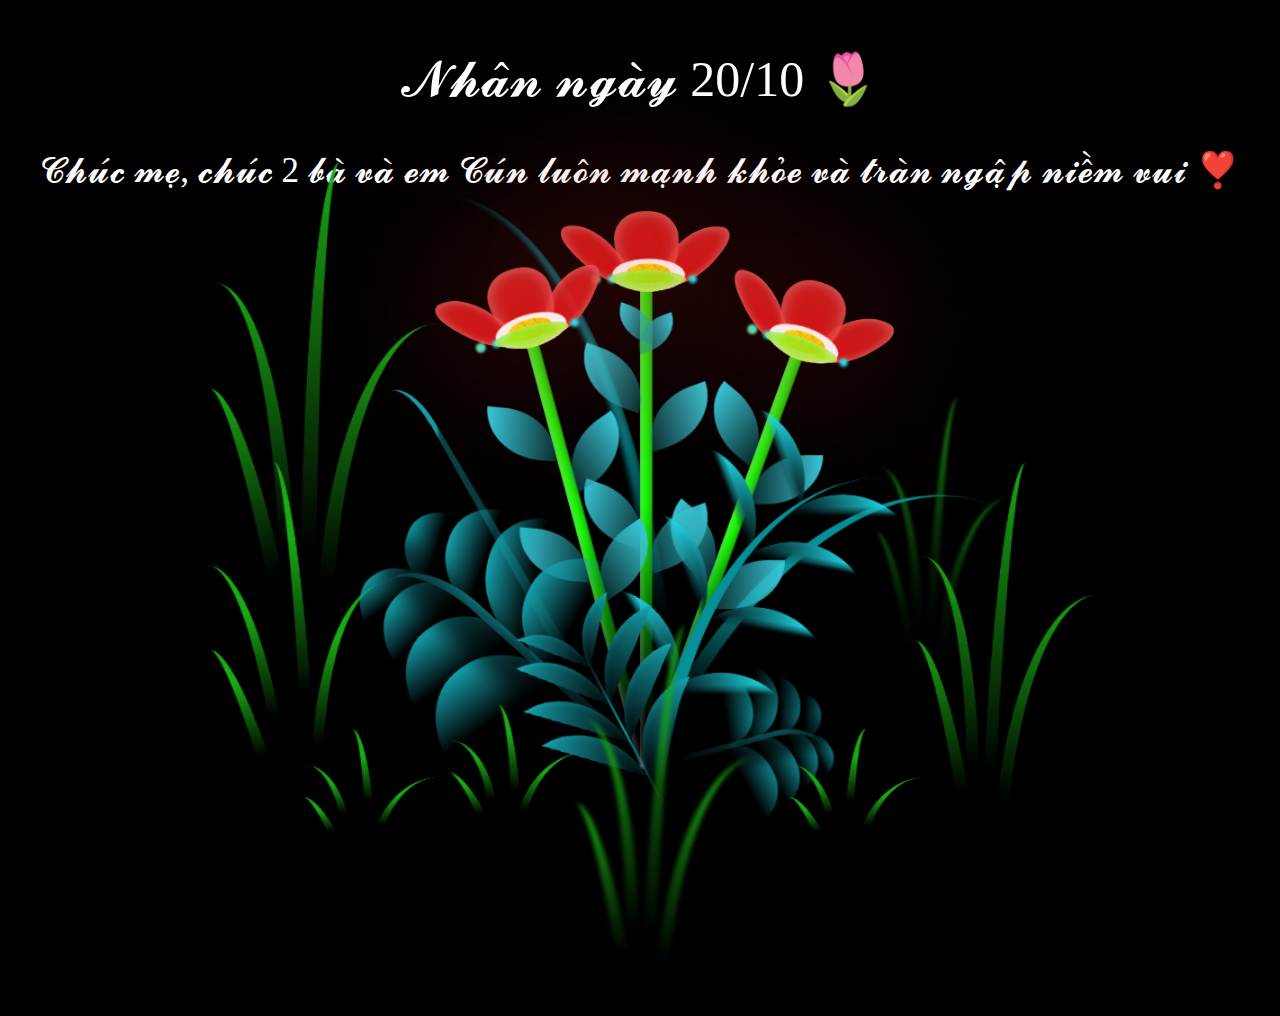
<file: index.html>
<!DOCTYPE html>
<html lang="en">
<head>
    <meta charset="UTF-8">
    <meta http-equiv="X-UA-Compatible" content="IE=edge">
    <meta name="viewport" content="width=device-width, initial-scale=1.0">
    <link rel="stylesheet" href="style.css">
    <script src="main.js" type="text/javascript"></script><title>Happy Woman's day 20/10</title>
</head>
    
<body class="not-loaded">
    <div class="night"></div>
    <div class="happy-woman-day">𝓝𝓱𝓪̂𝓷 𝓷𝓰𝓪̀𝔂 20/10 🌷</div>
    <div class="caption">𝓒𝓱𝓾́𝓬 𝓶𝓮̣, 𝓬𝓱𝓾́𝓬 2 𝓫𝓪̀ 𝓿𝓪̀ 𝓮𝓶 𝓒𝓾́𝓷 𝓵𝓾𝓸̂𝓷 𝓶𝓪̣𝓷𝓱 𝓴𝓱𝓸̉𝓮 𝓿𝓪̀ 𝓽𝓻𝓪̀𝓷 𝓷𝓰𝓪̣̂𝓹 𝓷𝓲𝓮̂̀𝓶 𝓿𝓾𝓲 ❣️</div>
    <div class="flowers">
      <div class="flower flower--1">
        <div class="flower__leafs flower__leafs--1">
          <div class="flower__leaf flower__leaf--1"></div>
          <div class="flower__leaf flower__leaf--2"></div>
          <div class="flower__leaf flower__leaf--3"></div>
          <div class="flower__leaf flower__leaf--4"></div>
          <div class="flower__white-circle"></div>
  
          <div class="flower__light flower__light--1"></div>
          <div class="flower__light flower__light--2"></div>
          <div class="flower__light flower__light--3"></div>
          <div class="flower__light flower__light--4"></div>
          <div class="flower__light flower__light--5"></div>
          <div class="flower__light flower__light--6"></div>
          <div class="flower__light flower__light--7"></div>
          <div class="flower__light flower__light--8"></div>
  
        </div>
        <div class="flower__line">
          <div class="flower__line__leaf flower__line__leaf--1"></div>
          <div class="flower__line__leaf flower__line__leaf--2"></div>
          <div class="flower__line__leaf flower__line__leaf--3"></div>
          <div class="flower__line__leaf flower__line__leaf--4"></div>
          <div class="flower__line__leaf flower__line__leaf--5"></div>
          <div class="flower__line__leaf flower__line__leaf--6"></div>
        </div>
      </div>
  
      <div class="flower flower--2">
        <div class="flower__leafs flower__leafs--2">
          <div class="flower__leaf flower__leaf--1"></div>
          <div class="flower__leaf flower__leaf--2"></div>
          <div class="flower__leaf flower__leaf--3"></div>
          <div class="flower__leaf flower__leaf--4"></div>
          <div class="flower__white-circle"></div>
  
          <div class="flower__light flower__light--1"></div>
          <div class="flower__light flower__light--2"></div>
          <div class="flower__light flower__light--3"></div>
          <div class="flower__light flower__light--4"></div>
          <div class="flower__light flower__light--5"></div>
          <div class="flower__light flower__light--6"></div>
          <div class="flower__light flower__light--7"></div>
          <div class="flower__light flower__light--8"></div>
  
        </div>
        <div class="flower__line">
          <div class="flower__line__leaf flower__line__leaf--1"></div>
          <div class="flower__line__leaf flower__line__leaf--2"></div>
          <div class="flower__line__leaf flower__line__leaf--3"></div>
          <div class="flower__line__leaf flower__line__leaf--4"></div>
        </div>
      </div>
  
      <div class="flower flower--3">
        <div class="flower__leafs flower__leafs--3">
          <div class="flower__leaf flower__leaf--1"></div>
          <div class="flower__leaf flower__leaf--2"></div>
          <div class="flower__leaf flower__leaf--3"></div>
          <div class="flower__leaf flower__leaf--4"></div>
          <div class="flower__white-circle"></div>
  
          <div class="flower__light flower__light--1"></div>
          <div class="flower__light flower__light--2"></div>
          <div class="flower__light flower__light--3"></div>
          <div class="flower__light flower__light--4"></div>
          <div class="flower__light flower__light--5"></div>
          <div class="flower__light flower__light--6"></div>
          <div class="flower__light flower__light--7"></div>
          <div class="flower__light flower__light--8"></div>
  
        </div>
        <div class="flower__line">
          <div class="flower__line__leaf flower__line__leaf--1"></div>
          <div class="flower__line__leaf flower__line__leaf--2"></div>
          <div class="flower__line__leaf flower__line__leaf--3"></div>
          <div class="flower__line__leaf flower__line__leaf--4"></div>
        </div>
      </div>
  
      <div class="grow-ans" style="--d:1.2s">
        <div class="flower__g-long">
          <div class="flower__g-long__top"></div>
          <div class="flower__g-long__bottom"></div>
        </div>
      </div>
  
      <div class="growing-grass">
        <div class="flower__grass flower__grass--1">
          <div class="flower__grass--top"></div>
          <div class="flower__grass--bottom"></div>
          <div class="flower__grass__leaf flower__grass__leaf--1"></div>
          <div class="flower__grass__leaf flower__grass__leaf--2"></div>
          <div class="flower__grass__leaf flower__grass__leaf--3"></div>
          <div class="flower__grass__leaf flower__grass__leaf--4"></div>
          <div class="flower__grass__leaf flower__grass__leaf--5"></div>
          <div class="flower__grass__leaf flower__grass__leaf--6"></div>
          <div class="flower__grass__leaf flower__grass__leaf--7"></div>
          <div class="flower__grass__leaf flower__grass__leaf--8"></div>
          <div class="flower__grass__overlay"></div>
        </div>
      </div>
  
      <div class="growing-grass">
        <div class="flower__grass flower__grass--2">
          <div class="flower__grass--top"></div>
          <div class="flower__grass--bottom"></div>
          <div class="flower__grass__leaf flower__grass__leaf--1"></div>
          <div class="flower__grass__leaf flower__grass__leaf--2"></div>
          <div class="flower__grass__leaf flower__grass__leaf--3"></div>
          <div class="flower__grass__leaf flower__grass__leaf--4"></div>
          <div class="flower__grass__leaf flower__grass__leaf--5"></div>
          <div class="flower__grass__leaf flower__grass__leaf--6"></div>
          <div class="flower__grass__leaf flower__grass__leaf--7"></div>
          <div class="flower__grass__leaf flower__grass__leaf--8"></div>
          <div class="flower__grass__overlay"></div>
        </div>
      </div>
  
      <div class="grow-ans" style="--d:2.4s">
        <div class="flower__g-right flower__g-right--1">
          <div class="leaf"></div>
        </div>
      </div>
  
      <div class="grow-ans" style="--d:2.8s">
        <div class="flower__g-right flower__g-right--2">
          <div class="leaf"></div>
        </div>
      </div>
  
      <div class="grow-ans" style="--d:2.8s">
        <div class="flower__g-front">
          <div class="flower__g-front__leaf-wrapper flower__g-front__leaf-wrapper--1">
            <div class="flower__g-front__leaf"></div>
          </div>
          <div class="flower__g-front__leaf-wrapper flower__g-front__leaf-wrapper--2">
            <div class="flower__g-front__leaf"></div>
          </div>
          <div class="flower__g-front__leaf-wrapper flower__g-front__leaf-wrapper--3">
            <div class="flower__g-front__leaf"></div>
          </div>
          <div class="flower__g-front__leaf-wrapper flower__g-front__leaf-wrapper--4">
            <div class="flower__g-front__leaf"></div>
          </div>
          <div class="flower__g-front__leaf-wrapper flower__g-front__leaf-wrapper--5">
            <div class="flower__g-front__leaf"></div>
          </div>
          <div class="flower__g-front__leaf-wrapper flower__g-front__leaf-wrapper--6">
            <div class="flower__g-front__leaf"></div>
          </div>
          <div class="flower__g-front__leaf-wrapper flower__g-front__leaf-wrapper--7">
            <div class="flower__g-front__leaf"></div>
          </div>
          <div class="flower__g-front__leaf-wrapper flower__g-front__leaf-wrapper--8">
            <div class="flower__g-front__leaf"></div>
          </div>
          <div class="flower__g-front__line"></div>
        </div>
      </div>
  
      <div class="grow-ans" style="--d:3.2s">
        <div class="flower__g-fr">
          <div class="leaf"></div>
          <div class="flower__g-fr__leaf flower__g-fr__leaf--1"></div>
          <div class="flower__g-fr__leaf flower__g-fr__leaf--2"></div>
          <div class="flower__g-fr__leaf flower__g-fr__leaf--3"></div>
          <div class="flower__g-fr__leaf flower__g-fr__leaf--4"></div>
          <div class="flower__g-fr__leaf flower__g-fr__leaf--5"></div>
          <div class="flower__g-fr__leaf flower__g-fr__leaf--6"></div>
          <div class="flower__g-fr__leaf flower__g-fr__leaf--7"></div>
          <div class="flower__g-fr__leaf flower__g-fr__leaf--8"></div>
        </div>
      </div>
  
      <div class="long-g long-g--0">
        <div class="grow-ans" style="--d:3s">
          <div class="leaf leaf--0"></div>
        </div>
        <div class="grow-ans" style="--d:2.2s">
          <div class="leaf leaf--1"></div>
        </div>
        <div class="grow-ans" style="--d:3.4s">
          <div class="leaf leaf--2"></div>
        </div>
        <div class="grow-ans" style="--d:3.6s">
          <div class="leaf leaf--3"></div>
        </div>
      </div>
  
      <div class="long-g long-g--1">
        <div class="grow-ans" style="--d:3.6s">
          <div class="leaf leaf--0"></div>
        </div>
        <div class="grow-ans" style="--d:3.8s">
          <div class="leaf leaf--1"></div>
        </div>
        <div class="grow-ans" style="--d:4s">
          <div class="leaf leaf--2"></div>
        </div>
        <div class="grow-ans" style="--d:4.2s">
          <div class="leaf leaf--3"></div>
        </div>
      </div>
  
      <div class="long-g long-g--2">
        <div class="grow-ans" style="--d:4s">
          <div class="leaf leaf--0"></div>
        </div>
        <div class="grow-ans" style="--d:4.2s">
          <div class="leaf leaf--1"></div>
        </div>
        <div class="grow-ans" style="--d:4.4s">
          <div class="leaf leaf--2"></div>
        </div>
        <div class="grow-ans" style="--d:4.6s">
          <div class="leaf leaf--3"></div>
        </div>
      </div>
  
      <div class="long-g long-g--3">
        <div class="grow-ans" style="--d:4s">
          <div class="leaf leaf--0"></div>
        </div>
        <div class="grow-ans" style="--d:4.2s">
          <div class="leaf leaf--1"></div>
        </div>
        <div class="grow-ans" style="--d:3s">
          <div class="leaf leaf--2"></div>
        </div>
        <div class="grow-ans" style="--d:3.6s">
          <div class="leaf leaf--3"></div>
        </div>
      </div>
  
      <div class="long-g long-g--4">
        <div class="grow-ans" style="--d:4s">
          <div class="leaf leaf--0"></div>
        </div>
        <div class="grow-ans" style="--d:4.2s">
          <div class="leaf leaf--1"></div>
        </div>
        <div class="grow-ans" style="--d:3s">
          <div class="leaf leaf--2"></div>
        </div>
        <div class="grow-ans" style="--d:3.6s">
          <div class="leaf leaf--3"></div>
        </div>
      </div>
  
      <div class="long-g long-g--5">
        <div class="grow-ans" style="--d:4s">
          <div class="leaf leaf--0"></div>
        </div>
        <div class="grow-ans" style="--d:4.2s">
          <div class="leaf leaf--1"></div>
        </div>
        <div class="grow-ans" style="--d:3s">
          <div class="leaf leaf--2"></div>
        </div>
        <div class="grow-ans" style="--d:3.6s">
          <div class="leaf leaf--3"></div>
        </div>
      </div>
  
      <div class="long-g long-g--6">
        <div class="grow-ans" style="--d:4.2s">
          <div class="leaf leaf--0"></div>
        </div>
        <div class="grow-ans" style="--d:4.4s">
          <div class="leaf leaf--1"></div>
        </div>
        <div class="grow-ans" style="--d:4.6s">
          <div class="leaf leaf--2"></div>
        </div>
        <div class="grow-ans" style="--d:4.8s">
          <div class="leaf leaf--3"></div>
        </div>
      </div>
  
      <div class="long-g long-g--7">
        <div class="grow-ans" style="--d:3s">
          <div class="leaf leaf--0"></div>
        </div>
        <div class="grow-ans" style="--d:3.2s">
          <div class="leaf leaf--1"></div>
        </div>
        <div class="grow-ans" style="--d:3.5s">
          <div class="leaf leaf--2"></div>
        </div>
        <div class="grow-ans" style="--d:3.6s">
          <div class="leaf leaf--3"></div>
        </div>
      </div>
    </div>
</body>
</html>
</file>
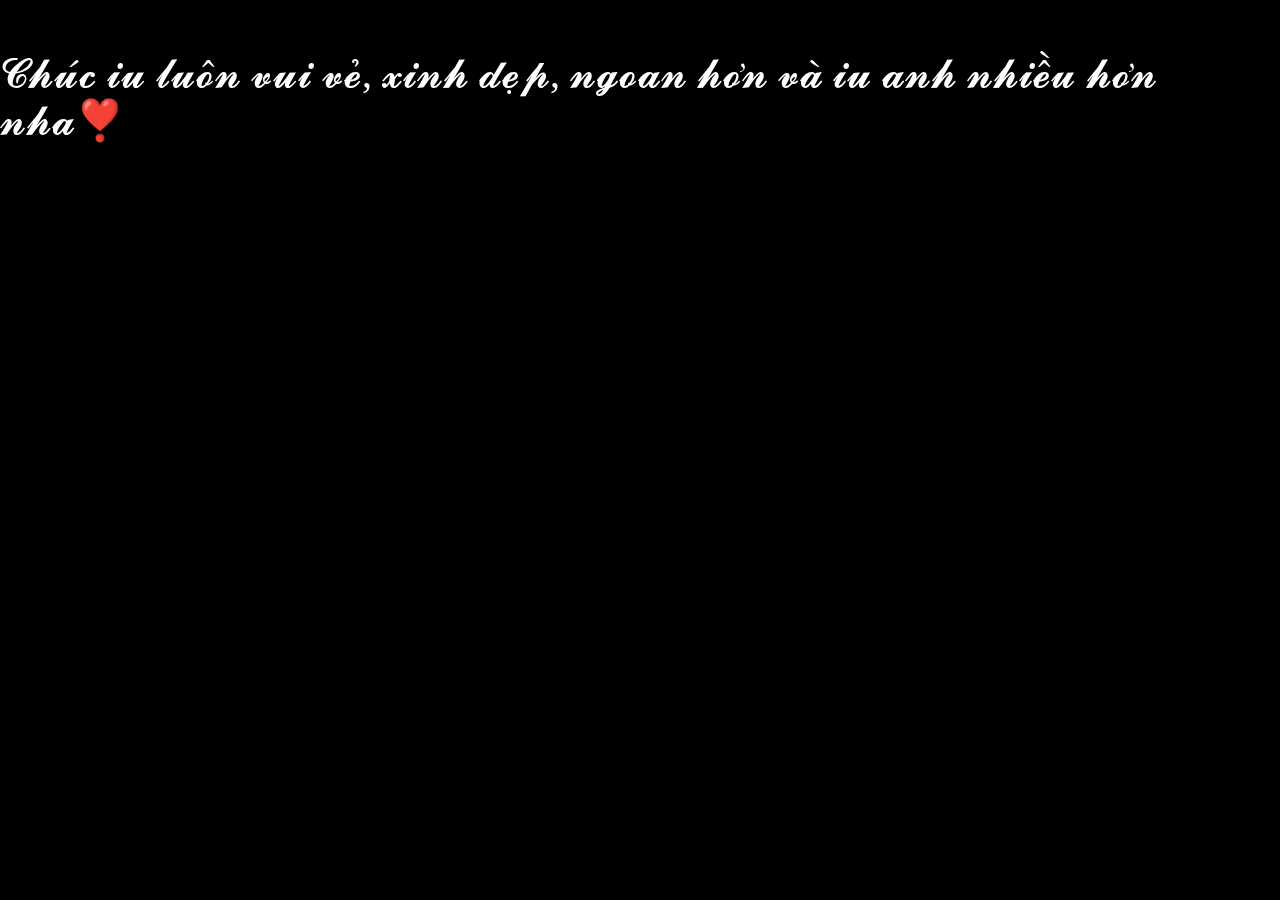
<file: code.html>
<!DOCTYPE html>

<html lang="en"><head>

<meta charset="UTF-8">

<meta http-equiv="X-UA-Compatible" content="IE=edge">

<meta name="viewport" content="width=device-width, initial-scale=1.0">

<title>Iu em</title>

<style>

*{

margin: 0;

padding: 0;

box-sizing: border-box;

}

html,

body {

overflow: hidden;

background-color: #000 !important;

}

body {

-webkit-font-soothing: antialiased;

}

.webgl {

position: fixed;

width: 100vw;

height: 100vw;

top: 0;

left: 0;

outline: none;

}
p {
            text-justify: center;
        }
.happy-woman-day {
  color: white;
  font-size: 40px;
  position: fixed;
  top: 50px;
  justify-content: center;
}
h1{

position: absolute;

top: 10vh;

left: 2.5rem;

right: 1rem;

text-align: center;

font-size: max(1rem, 3vh);

}

button {

position: absolute;

left: 0;

top: 0;

bottom: 0;

height: 12vh;

width: 12vh;

transform: translateY(2vh);

right: 0;

margin: auto;

-webkit-appearance: none;

background: transparent;

color: inherit;

border: none;

cursor: pointer;

}

svg{

width: 3.5vh;

}

</style>

<script>

window.console = window.console || function(t) {};

</script>

<script>

if (document.location.search.match(/type=embed/gi)) {

window.parent.postMessage("resize", "*");

}

</script>

</head>

<body translate="no">

<canvas class="webgl" data-engine="three.js r135" width="682" height="157" style="width: 682px; height: 157px;"></canvas>

<button id="play-music" type="button" aria-label="Play music" style="opacity: 1;"><svg fill="currentColor" viewBox="0 0 512 512" width="100" title="music">

<!-- <path d="M470.38 1.51L150.41 96A32 32 0 0 0 128 126.51v261.41A139 139 0 0 0 96 384c-53 0-96 28.66-96 64s43 64 96 64 96-28.66 96-64V214.32l256-75v184.61a138.4 138.4 0 0 0-32-3.93c-53 0-96 28.66-96 64s43 64 96 64 96-28.65 96-64V32a32 32 0 0 0-41.62-30.49z" /> -->

</svg></button>

<script type="x-shader/x-vertex" id="vertexShader">

#define M_PI 3.1415926535897932384626433832795

uniform float uTime;

uniform float uSize;

attribute float aScale;

attribute vec3 aColor;

attribute float random;

attribute float random1;

attribute float aSpeed;

varying vec3 vColor;

varying vec2 vUv;

void main() {

float sign = 2.0* (step(random, 0.5) -.5);

float t = sign*mod(-uTime * aSpeed* 0.005 + 10.0*aSpeed*aSpeed, M_PI);

float a = pow(t, 2.0) * pow((t - sign * M_PI), 2.0);

float radius = 0.14;

vec3 myOffset =

vec3(t, 1.0, 0.0);

myOffset = vec3(radius *16.0 * pow(sin(t), 2.0) * sin(t), radius * (13.0 * cos(t) - 5.0 * cos(2.0 * t) - 2.0 * cos(3.0 * t) - cos(4.0 * t)), .15*(a*(random1 - .5))*sin(abs(10.0*(sin(.2*uTime + .2*random)))*t));

vec3 displacedPosition = myOffset;

vec4 modelPosition = modelMatrix * vec4(displacedPosition.xyz, 1.0);

vec4 viewPosition = viewMatrix * modelPosition;

viewPosition.xyz += position * aScale * uSize * pow(a, .5) * .5;

gl_Position = projectionMatrix * viewPosition;

vColor = aColor;

vUv = uv;

}

</script>

<script type="x-shader/x-fragment" id="fragmentShader">

varying vec3 vColor;

varying vec2 vUv;

void main() {

vec2 uv = vUv;

vec3 color = vColor;

float strength = distance(uv, vec2(0.5));

strength *= 2.0;

strength = 1.0 - strength;

gl_FragColor = vec4(strength * color, 1.0);

}

</script>

<script type="x-shader/x-vertex" id="vertexShader1">

#define M_PI 3.1415926535897932384626433832795

uniform float uTime;

uniform float uSize;

attribute float aScale;

attribute vec3 aColor;

attribute float phi;

attribute float random;

attribute float random1;

varying vec3 vColor;

varying vec2 vUv;

void main() {

float t = 0.01 * uTime + 12.0;

float angle = phi;

t = mod((-uTime + 100.0) * 0.06* random1 + random *2.0 * M_PI , 2.0 * M_PI);

vec3 myOffset = vec3(5.85*cos(angle * (t )), 2.0*(t - M_PI), 3.0*sin(angle * (t )/t));

vec4 modelPosition = modelMatrix * vec4(myOffset, 1.0);

vec4 viewPosition = viewMatrix * modelPosition;

viewPosition.xyz += position * aScale * uSize;

gl_Position = projectionMatrix * viewPosition;

vColor = aColor;

vUv = uv;

}

</script>

<script type="x-shader/x-fragment" id="fragmentShader1">

uniform sampler2D uTex;

varying vec3 vColor;

varying vec2 vUv;

void main() {

vec2 uv = vUv;

vec3 color = vColor;

float strength = distance(uv, vec2(0.5, .65));

strength *= 2.0;

strength = 1.0 - strength;

vec3 texture = texture2D(uTex, uv).rgb;

gl_FragColor = vec4(texture * color * (strength + .3), 1.);

}

</script>

<script src="https://cpwebassets.codepen.io/assets/common/stopExecutionOnTimeout-2c7831bb44f98c1391d6a4ffda0e1fd302503391ca806e7fcc7b9b87197aec26.js"></script>

<script id="rendered-js" type="module">

/* Poly Heart model by Quaternius [CC0] (https://creativecommons.org/publicdomain/zero/1.0/) via Poly Pizza (https://poly.pizza/m/1yCRUwFnwX)

*/

import * as THREE from "https://cdn.skypack.dev/three@0.135.0";

import { gsap } from "https://cdn.skypack.dev/gsap@3.8.0";

import { GLTFLoader } from "https://cdn.skypack.dev/three@0.135.0/examples/jsm/loaders/GLTFLoader";

class World {

constructor({

canvas,

width,

height,

cameraPosition,

fieldOfView = 75,

nearPlane = 0.1,

farPlane = 100 })

{

this.parameters = {

count: 1500,

max: 12.5 * Math.PI,

a: 2,

c: 4.5 };

this.textureLoader = new THREE.TextureLoader();

this.scene = new THREE.Scene();

this.scene.background = new THREE.Color(0x16000a);

this.clock = new THREE.Clock();

this.data = 0;

this.time = { current: 0, t0: 0, t1: 0, t: 0, frequency: 0.0005 };

this.angle = { x: 0, z: 0 };

this.width = width || window.innerWidth;

this.height = height || window.innerHeight;

this.aspectRatio = this.width / this.height;

this.fieldOfView = fieldOfView;

this.camera = new THREE.PerspectiveCamera(

fieldOfView,

this.aspectRatio,

nearPlane,

farPlane);

this.camera.position.set(

cameraPosition.x,

cameraPosition.y,

cameraPosition.z);

this.scene.add(this.camera);

this.renderer = new THREE.WebGLRenderer({

canvas,

antialias: true });

this.pixelRatio = Math.min(window.devicePixelRatio, 2);

this.renderer.setPixelRatio(this.pixelRatio);

this.renderer.setSize(this.width, this.height);

this.timer = 0;

this.addToScene();

this.addButton();

this.render();

this.listenToResize();

this.listenToMouseMove();

}

start() {}

render() {

this.renderer.render(this.scene, this.camera);

this.composer && this.composer.render();

}

loop() {

this.time.elapsed = this.clock.getElapsedTime();

this.time.delta = Math.min(

60,

(this.time.current - this.time.elapsed) * 1000);

if (this.analyser && this.isRunning) {

this.time.t = this.time.elapsed - this.time.t0 + this.time.t1;

this.data = this.analyser.getAverageFrequency();

this.data *= this.data / 2000;

this.angle.x += this.time.delta * 0.001 * 0.63;

this.angle.z += this.time.delta * 0.001 * 0.39;

const justFinished = this.isRunning && !this.sound.isPlaying;

if (justFinished) {

this.time.t1 = this.time.t;

this.audioBtn.disabled = false;

this.isRunning = false;

const tl = gsap.timeline();

this.angle.x = 0;

this.angle.z = 0;

tl.to(this.camera.position, {

x: 0,

z: 4.5,

duration: 4,

ease: "expo.in" });

tl.to(this.audioBtn, {

opacity: () => 1,

duration: 1,

ease: "power1.out" });

} else {

this.camera.position.x = Math.sin(this.angle.x) * this.parameters.a;

this.camera.position.z = Math.min(

Math.max(Math.cos(this.angle.z) * this.parameters.c, 1.75),

6.5);

}

}

this.camera.lookAt(this.scene.position);

if (this.heartMaterial) {

this.heartMaterial.uniforms.uTime.value +=

this.time.delta * this.time.frequency * (1 + this.data * 0.2);

}

if (this.model) {

this.model.rotation.y -= 0.0005 * this.time.delta * (1 + this.data);

}

if (this.snowMaterial) {

this.snowMaterial.uniforms.uTime.value +=

this.time.delta * 0.0004 * (1 + this.data);

}

this.render();

this.time.current = this.time.elapsed;

requestAnimationFrame(this.loop.bind(this));

}

listenToResize() {

window.addEventListener("resize", () => {

// Update sizes

this.width = window.innerWidth;

this.height = window.innerHeight;

// Update camera

this.camera.aspect = this.width / this.height;

this.camera.updateProjectionMatrix();

this.renderer.setSize(this.width, this.height);

});

}

listenToMouseMove() {

window.addEventListener("mousemove", e => {

const x = e.clientX;

const y = e.clientY;

gsap.to(this.camera.position, {

x: gsap.utils.mapRange(0, window.innerWidth, 0.2, -0.2, x),

y: gsap.utils.mapRange(0, window.innerHeight, 0.2, -0.2, -y) });

});

}

addHeart() {

this.heartMaterial = new THREE.ShaderMaterial({

fragmentShader: document.getElementById("fragmentShader").textContent,

vertexShader: document.getElementById("vertexShader").textContent,

uniforms: {

uTime: { value: 0 },

uSize: { value: 0.2 },

uTex: {

value: new THREE.TextureLoader().load(

"https://assets.codepen.io/74321/heart.png") } },

depthWrite: false,

blending: THREE.AdditiveBlending,

transparent: true });

const count = this.parameters.count; //2000

const scales = new Float32Array(count * 1);

const colors = new Float32Array(count * 3);

const speeds = new Float32Array(count);

const randoms = new Float32Array(count);

const randoms1 = new Float32Array(count);

const colorChoices = [

"white",

"red",

"pink",

"crimson",

"hotpink",

"green",

"aquamarine",

"blue"];

const squareGeometry = new THREE.PlaneGeometry(1, 1);

this.instancedGeometry = new THREE.InstancedBufferGeometry();

Object.keys(squareGeometry.attributes).forEach(attr => {

this.instancedGeometry.attributes[attr] = squareGeometry.attributes[attr];

});

this.instancedGeometry.index = squareGeometry.index;

this.instancedGeometry.maxInstancedCount = count;

for (let i = 0; i < count; i++) {

const phi = Math.random() * Math.PI * 2;

const i3 = 3 * i;

randoms[i] = Math.random();

randoms1[i] = Math.random();

scales[i] = Math.random() * 0.35;

const colorIndex = Math.floor(Math.random() * colorChoices.length);

const color = new THREE.Color(colorChoices[colorIndex]);

colors[i3 + 0] = color.r;

colors[i3 + 1] = color.g;

colors[i3 + 2] = color.b;

speeds[i] = Math.random() * this.parameters.max;

}

this.instancedGeometry.setAttribute(

"random",

new THREE.InstancedBufferAttribute(randoms, 1, false));

this.instancedGeometry.setAttribute(

"random1",

new THREE.InstancedBufferAttribute(randoms1, 1, false));

this.instancedGeometry.setAttribute(

"aScale",

new THREE.InstancedBufferAttribute(scales, 1, false));

this.instancedGeometry.setAttribute(

"aSpeed",

new THREE.InstancedBufferAttribute(speeds, 1, false));

this.instancedGeometry.setAttribute(

"aColor",

new THREE.InstancedBufferAttribute(colors, 3, false));

this.heart = new THREE.Mesh(this.instancedGeometry, this.heartMaterial);

console.log(this.heart);

this.scene.add(this.heart);

}

addToScene() {

this.addModel();

this.addHeart();

this.addSnow();

}

async addModel() {

this.model = await this.loadObj(

"https://assets.codepen.io/74321/heart.glb");

this.model.scale.set(0.01, 0.01, 0.01);

this.model.material = new THREE.MeshMatcapMaterial({

matcap: this.textureLoader.load(

"https://assets.codepen.io/74321/3.png",

() => {

gsap.to(this.model.scale, {

x: 0.35,

y: 0.35,

z: 0.35,

duration: 1.5,

ease: "Elastic.easeOut" });

}),

color: "#fff" });

this.scene.add(this.model);

}

addButton() {

this.audioBtn = document.querySelector("button");

this.audioBtn.addEventListener("click", () => {

this.audioBtn.disabled = true;

if (this.analyser) {

this.sound.play();

this.time.t0 = this.time.elapsed;

this.data = 0;

this.isRunning = true;

gsap.to(this.audioBtn, {

opacity: 0,

duration: 1,

ease: "power1.out" });

} else {

this.loadMusic().then(() => {

console.log("music loaded");

});

}

});

}

loadObj(path) {

const loader = new GLTFLoader();

return new Promise(resolve => {

loader.load(

path,

response => {

resolve(response.scene.children[0]);

},

xhr => {},

err => {

console.log(err);

});

});

}

loadMusic() {

return new Promise(resolve => {

const listener = new THREE.AudioListener();

this.camera.add(listener);

// create a global audio source

this.sound = new THREE.Audio(listener);

const audioLoader = new THREE.AudioLoader();

audioLoader.load(

"https://res.cloudinary.com/dmnxeusyw/video/upload/v1668310333/sharecs.net/music_ji3iak.mp3",

buffer => {

this.sound.setBuffer(buffer);

this.sound.setLoop(false);

this.sound.setVolume(0.5);

this.sound.play();

this.analyser = new THREE.AudioAnalyser(this.sound, 32);

// get the average frequency of the sound

const data = this.analyser.getAverageFrequency();

this.isRunning = true;

this.t0 = this.time.elapsed;

resolve(data);

},

progress => {

gsap.to(this.audioBtn, {

opacity: () => 1 - progress.loaded / progress.total,

duration: 1,

ease: "power1.out" });

},

error => {

console.log(error);

});

});

}

addSnow() {

this.snowMaterial = new THREE.ShaderMaterial({

fragmentShader: document.getElementById("fragmentShader1").textContent,

vertexShader: document.getElementById("vertexShader1").textContent,

uniforms: {

uTime: { value: 0 },

uSize: { value: 0.3 },

uTex: {

value: new THREE.TextureLoader().load(

"https://assets.codepen.io/74321/heart.png") } },

depthWrite: false,

blending: THREE.AdditiveBlending,

transparent: true });

const count = 550;

const scales = new Float32Array(count * 1);

const colors = new Float32Array(count * 3);

const phis = new Float32Array(count);

const randoms = new Float32Array(count);

const randoms1 = new Float32Array(count);

const colorChoices = ["red", "pink", "hotpink", "green", "aquamarine", "blue"];

const squareGeometry = new THREE.PlaneGeometry(1, 1);

this.instancedGeometry = new THREE.InstancedBufferGeometry();

Object.keys(squareGeometry.attributes).forEach(attr => {

this.instancedGeometry.attributes[attr] = squareGeometry.attributes[attr];

});

this.instancedGeometry.index = squareGeometry.index;

this.instancedGeometry.maxInstancedCount = count;

for (let i = 0; i < count; i++) {

const phi = (Math.random() - 0.5) * 10;

const i3 = 3 * i;

phis[i] = phi;

randoms[i] = Math.random();

randoms1[i] = Math.random();

scales[i] = Math.random() * 0.35;

const colorIndex = Math.floor(Math.random() * colorChoices.length);

const color = new THREE.Color(colorChoices[colorIndex]);

colors[i3 + 0] = color.r;

colors[i3 + 1] = color.g;

colors[i3 + 2] = color.b;

}

this.instancedGeometry.setAttribute(

"phi",

new THREE.InstancedBufferAttribute(phis, 1, false));

this.instancedGeometry.setAttribute(

"random",

new THREE.InstancedBufferAttribute(randoms, 1, false));

this.instancedGeometry.setAttribute(

"random1",

new THREE.InstancedBufferAttribute(randoms1, 1, false));

this.instancedGeometry.setAttribute(

"aScale",

new THREE.InstancedBufferAttribute(scales, 1, false));

this.instancedGeometry.setAttribute(

"aColor",

new THREE.InstancedBufferAttribute(colors, 3, false));

this.snow = new THREE.Mesh(this.instancedGeometry, this.snowMaterial);

this.scene.add(this.snow);

}}

const world = new World({

canvas: document.querySelector("canvas.webgl"),

cameraPosition: { x: 0, y: 0, z: 4.5 } });

world.loop();

//# sourceURL=pen.js

</script>
<div class="happy-woman-day">
    <p>𝓒𝓱𝓾́𝓬 𝓲𝓾 𝓵𝓾𝓸̂𝓷 𝓿𝓾𝓲 𝓿𝓮̉, 𝔁𝓲𝓷𝓱 𝓭𝓮̣𝓹, 𝓷𝓰𝓸𝓪𝓷 𝓱𝓸̛𝓷 𝓿𝓪̀ 𝓲𝓾 𝓪𝓷𝓱 𝓷𝓱𝓲𝓮̂̀𝓾 𝓱𝓸̛𝓷 𝓷𝓱𝓪❣️</p>
</div>
</body>

</html>
</file>
<file: style.css>
*,
*::after,
*::before {
  padding: 0;
  margin: 0;
  box-sizing: border-box;
}

:root {
  --dark-color: #000;
}

body {
  display: flex;
  align-items: flex-end;
  justify-content: center;
  min-height: 100vh;
  background-color: var(--dark-color);
  overflow: hidden;
  perspective: 1000px;
  padding: 50px 0px;
}

.night {
  position: fixed;
  left: 50%;
  top: 0;
  transform: translateX(-50%);
  width: 100%;
  height: 100%;
  filter: blur(0.1vmin);
}

.happy-woman-day {
  color: white;
  font-size: 50px;
  position: fixed;
  top: 50px;
}

.caption {
  color: white;
  font-size: 35px;
  position: fixed;
  top: 150px;
  bottom: 10vmin;
}

.flowers {
  position: relative;
  transform: scale(0.9);
}

.flower {
  position: absolute;
  bottom: 10vmin;
  transform-origin: bottom center;
  z-index: 10;
  --fl-speed: 0.8s;
}
.flower--1 {
  animation: moving-flower-1 4s linear infinite;
}
.flower--1 .flower__line {
  height: 60vmin;
  animation-delay: 0.3s;
}
.flower--1 .flower__line__leaf--1 {
  animation: blooming-leaf-right var(--fl-speed) 1.6s backwards;
}
.flower--1 .flower__line__leaf--2 {
  animation: blooming-leaf-right var(--fl-speed) 1.4s backwards;
}
.flower--1 .flower__line__leaf--3 {
  animation: blooming-leaf-left var(--fl-speed) 1.2s backwards;
}
.flower--1 .flower__line__leaf--4 {
  animation: blooming-leaf-left var(--fl-speed) 1s backwards;
}
.flower--1 .flower__line__leaf--5 {
  animation: blooming-leaf-right var(--fl-speed) 1.8s backwards;
}
.flower--1 .flower__line__leaf--6 {
  animation: blooming-leaf-left var(--fl-speed) 2s backwards;
}
.flower--2 {
  left: 50%;
  transform: rotate(20deg);
  animation: moving-flower-2 4s linear infinite;
}
.flower--2 .flower__line {
  height: 55vmin;
  animation-delay: 0.6s;
}
.flower--2 .flower__line__leaf--1 {
  animation: blooming-leaf-right var(--fl-speed) 1.9s backwards;
}
.flower--2 .flower__line__leaf--2 {
  animation: blooming-leaf-right var(--fl-speed) 1.7s backwards;
}
.flower--2 .flower__line__leaf--3 {
  animation: blooming-leaf-left var(--fl-speed) 1.5s backwards;
}
.flower--2 .flower__line__leaf--4 {
  animation: blooming-leaf-left var(--fl-speed) 1.3s backwards;
}
.flower--3 {
  left: 50%;
  transform: rotate(-15deg);
  animation: moving-flower-3 4s linear infinite;
}
.flower--3 .flower__line {
  animation-delay: 0.9s;
}
.flower--3 .flower__line__leaf--1 {
  animation: blooming-leaf-right var(--fl-speed) 2.5s backwards;
}
.flower--3 .flower__line__leaf--2 {
  animation: blooming-leaf-right var(--fl-speed) 2.3s backwards;
}
.flower--3 .flower__line__leaf--3 {
  animation: blooming-leaf-left var(--fl-speed) 2.1s backwards;
}
.flower--3 .flower__line__leaf--4 {
  animation: blooming-leaf-left var(--fl-speed) 1.9s backwards;
}
.flower__leafs {
  position: relative;
  animation: blooming-flower 2s backwards;
}
.flower__leafs--1 {
  animation-delay: 1.1s;
}
.flower__leafs--2 {
  animation-delay: 1.4s;
}
.flower__leafs--3 {
  animation-delay: 1.7s;
}
.flower__leafs::after {
  content: "";
  position: absolute;
  left: 0;
  top: 0;
  transform: translate(-50%, -100%);
  width: 8vmin;
  height: 8vmin;
  background-color: #db1919;
  filter: blur(10vmin);
}
.flower__leaf {
  position: absolute;
  bottom: 0;
  left: 50%;
  width: 8vmin;
  height: 11vmin;
  border-radius: 51% 49% 47% 53%/44% 45% 55% 69%;
  background-color: #ca111a;
  background-image: linear-gradient(to top, #e81313, #dd2020);
  transform-origin: bottom center;
  opacity: 0.9;
  box-shadow: inset 0 0 2vmin rgba(255, 255, 255, 0.5);
}
.flower__leaf--1 {
  transform: translate(-10%, 1%) rotateY(40deg) rotateX(-50deg);
}
.flower__leaf--2 {
  transform: translate(-50%, -4%) rotateX(40deg);
}
.flower__leaf--3 {
  transform: translate(-90%, 0%) rotateY(45deg) rotateX(50deg);
}
.flower__leaf--4 {
  width: 8vmin;
  height: 8vmin;
  transform-origin: bottom left;
  border-radius: 4vmin 10vmin 4vmin 4vmin;
  transform: translate(0%, 18%) rotateX(70deg) rotate(-43deg);
  background-image: linear-gradient(to top, #a4df0f, #89e923);
  z-index: 1;
  opacity: 0.8;
}
.flower__white-circle {
  position: absolute;
  left: -3.5vmin;
  top: -3vmin;
  width: 9vmin;
  height: 4vmin;
  border-radius: 50%;
  background-color: #fff;
}
.flower__white-circle::after {
  content: "";
  position: absolute;
  left: 50%;
  top: 45%;
  transform: translate(-50%, -50%);
  width: 60%;
  height: 60%;
  border-radius: inherit;
  background-image: repeating-linear-gradient(300deg, rgba(0, 0, 0, 0.03) 0px, rgba(0, 0, 0, 0.03) 1px, transparent 1px, transparent 12px), repeating-linear-gradient(45deg, rgba(0, 0, 0, 0.03) 0px, rgba(0, 0, 0, 0.03) 1px, transparent 1px, transparent 12px), repeating-linear-gradient(67.5deg, rgba(0, 0, 0, 0.03) 0px, rgba(0, 0, 0, 0.03) 1px, transparent 1px, transparent 12px), repeating-linear-gradient(135deg, rgba(0, 0, 0, 0.03) 0px, rgba(0, 0, 0, 0.03) 1px, transparent 1px, transparent 12px), repeating-linear-gradient(45deg, rgba(0, 0, 0, 0.03) 0px, rgba(0, 0, 0, 0.03) 1px, transparent 1px, transparent 12px), repeating-linear-gradient(112.5deg, rgba(0, 0, 0, 0.03) 0px, rgba(0, 0, 0, 0.03) 1px, transparent 1px, transparent 12px), repeating-linear-gradient(112.5deg, rgba(0, 0, 0, 0.03) 0px, rgba(0, 0, 0, 0.03) 1px, transparent 1px, transparent 12px), repeating-linear-gradient(45deg, rgba(0, 0, 0, 0.03) 0px, rgba(0, 0, 0, 0.03) 1px, transparent 1px, transparent 12px), repeating-linear-gradient(22.5deg, rgba(0, 0, 0, 0.03) 0px, rgba(0, 0, 0, 0.03) 1px, transparent 1px, transparent 12px), repeating-linear-gradient(45deg, rgba(0, 0, 0, 0.03) 0px, rgba(0, 0, 0, 0.03) 1px, transparent 1px, transparent 12px), repeating-linear-gradient(22.5deg, rgba(0, 0, 0, 0.03) 0px, rgba(0, 0, 0, 0.03) 1px, transparent 1px, transparent 12px), repeating-linear-gradient(135deg, rgba(0, 0, 0, 0.03) 0px, rgba(0, 0, 0, 0.03) 1px, transparent 1px, transparent 12px), repeating-linear-gradient(157.5deg, rgba(0, 0, 0, 0.03) 0px, rgba(0, 0, 0, 0.03) 1px, transparent 1px, transparent 12px), repeating-linear-gradient(67.5deg, rgba(0, 0, 0, 0.03) 0px, rgba(0, 0, 0, 0.03) 1px, transparent 1px, transparent 12px), repeating-linear-gradient(67.5deg, rgba(0, 0, 0, 0.03) 0px, rgba(0, 0, 0, 0.03) 1px, transparent 1px, transparent 12px), linear-gradient(90deg, rgb(255, 235, 18), rgb(255, 206, 0));
}
.flower__line {
  height: 55vmin;
  width: 1.5vmin;
  background-image: linear-gradient(to left, rgba(0, 0, 0, 0.2), transparent, rgba(255, 255, 255, 0.2)), linear-gradient(to top, transparent 10%, #16f406, #38de0f);
  box-shadow: inset 0 0 2px rgba(0, 0, 0, 0.5);
  animation: grow-flower-tree 4s backwards;
}
.flower__line__leaf {
  --w: 7vmin;
  --h: calc(var(--w) + 2vmin);
  position: absolute;
  top: 20%;
  left: 90%;
  width: var(--w);
  height: var(--h);
  border-top-right-radius: var(--h);
  border-bottom-left-radius: var(--h);
  background-image: linear-gradient(to top, rgba(20, 117, 122, 0.4), #39c6d6);
}
.flower__line__leaf--1 {
  transform: rotate(70deg) rotateY(30deg);
}
.flower__line__leaf--2 {
  top: 45%;
  transform: rotate(70deg) rotateY(30deg);
}
.flower__line__leaf--3, .flower__line__leaf--4, .flower__line__leaf--6 {
  border-top-right-radius: 0;
  border-bottom-left-radius: 0;
  border-top-left-radius: var(--h);
  border-bottom-right-radius: var(--h);
  left: -460%;
  top: 12%;
  transform: rotate(-70deg) rotateY(30deg);
}
.flower__line__leaf--4 {
  top: 40%;
}
.flower__line__leaf--5 {
  top: 0;
  transform-origin: left;
  transform: rotate(70deg) rotateY(30deg) scale(0.6);
}
.flower__line__leaf--6 {
  top: -2%;
  left: -450%;
  transform-origin: right;
  transform: rotate(-70deg) rotateY(30deg) scale(0.6);
}
.flower__light {
  position: absolute;
  bottom: 0vmin;
  width: 1vmin;
  height: 1vmin;
  background-color: rgb(255, 251, 0);
  border-radius: 50%;
  filter: blur(0.2vmin);
  animation: light-ans 4s linear infinite backwards;
}
.flower__light:nth-child(odd) {
  background-color: #23f0ff;
}
.flower__light--1 {
  left: -2vmin;
  animation-delay: 1s;
}
.flower__light--2 {
  left: 3vmin;
  animation-delay: 0.5s;
}
.flower__light--3 {
  left: -6vmin;
  animation-delay: 0.3s;
}
.flower__light--4 {
  left: 6vmin;
  animation-delay: 0.9s;
}
.flower__light--5 {
  left: -1vmin;
  animation-delay: 1.5s;
}
.flower__light--6 {
  left: -4vmin;
  animation-delay: 3s;
}
.flower__light--7 {
  left: 3vmin;
  animation-delay: 2s;
}
.flower__light--8 {
  left: -6vmin;
  animation-delay: 3.5s;
}
.flower__grass {
  --c: #159faa;
  --line-w: 1.5vmin;
  position: absolute;
  bottom: 12vmin;
  left: -7vmin;
  display: flex;
  flex-direction: column;
  align-items: flex-end;
  z-index: 20;
  transform-origin: bottom center;
  transform: rotate(-48deg) rotateY(40deg);
}
.flower__grass--1 {
  animation: moving-grass 2s linear infinite;
}
.flower__grass--2 {
  left: 2vmin;
  bottom: 10vmin;
  transform: scale(0.5) rotate(75deg) rotateX(10deg) rotateY(-200deg);
  opacity: 0.8;
  z-index: 0;
  animation: moving-grass--2 1.5s linear infinite;
}
.flower__grass--top {
  width: 7vmin;
  height: 10vmin;
  border-top-right-radius: 100%;
  border-right: var(--line-w) solid var(--c);
  transform-origin: bottom center;
  transform: rotate(-2deg);
}
.flower__grass--bottom {
  margin-top: -2px;
  width: var(--line-w);
  height: 25vmin;
  background-image: linear-gradient(to top, transparent, var(--c));
}
.flower__grass__leaf {
  --size: 10vmin;
  position: absolute;
  width: calc(var(--size) * 2.1);
  height: var(--size);
  border-top-left-radius: var(--size);
  border-top-right-radius: var(--size);
  background-image: linear-gradient(to top, transparent, transparent 30%, var(--c));
  z-index: 100;
}
.flower__grass__leaf--1 {
  top: -6%;
  left: 30%;
  --size: 6vmin;
  transform: rotate(-20deg);
  animation: growing-grass-ans--1 2s 2.6s backwards;
}
@keyframes growing-grass-ans--1 {
  0% {
    transform-origin: bottom left;
    transform: rotate(-20deg) scale(0);
  }
}
.flower__grass__leaf--2 {
  top: -5%;
  left: -110%;
  --size: 6vmin;
  transform: rotate(10deg);
  animation: growing-grass-ans--2 2s 2.4s linear backwards;
}
@keyframes growing-grass-ans--2 {
  0% {
    transform-origin: bottom right;
    transform: rotate(10deg) scale(0);
  }
}
.flower__grass__leaf--3 {
  top: 5%;
  left: 60%;
  --size: 8vmin;
  transform: rotate(-18deg) rotateX(-20deg);
  animation: growing-grass-ans--3 2s 2.2s linear backwards;
}
@keyframes growing-grass-ans--3 {
  0% {
    transform-origin: bottom left;
    transform: rotate(-18deg) rotateX(-20deg) scale(0);
  }
}
.flower__grass__leaf--4 {
  top: 6%;
  left: -135%;
  --size: 8vmin;
  transform: rotate(2deg);
  animation: growing-grass-ans--4 2s 2s linear backwards;
}
@keyframes growing-grass-ans--4 {
  0% {
    transform-origin: bottom right;
    transform: rotate(2deg) scale(0);
  }
}
.flower__grass__leaf--5 {
  top: 20%;
  left: 60%;
  --size: 10vmin;
  transform: rotate(-24deg) rotateX(-20deg);
  animation: growing-grass-ans--5 2s 1.8s linear backwards;
}
@keyframes growing-grass-ans--5 {
  0% {
    transform-origin: bottom left;
    transform: rotate(-24deg) rotateX(-20deg) scale(0);
  }
}
.flower__grass__leaf--6 {
  top: 22%;
  left: -180%;
  --size: 10vmin;
  transform: rotate(10deg);
  animation: growing-grass-ans--6 2s 1.6s linear backwards;
}
@keyframes growing-grass-ans--6 {
  0% {
    transform-origin: bottom right;
    transform: rotate(10deg) scale(0);
  }
}
.flower__grass__leaf--7 {
  top: 39%;
  left: 70%;
  --size: 10vmin;
  transform: rotate(-10deg);
  animation: growing-grass-ans--7 2s 1.4s linear backwards;
}
@keyframes growing-grass-ans--7 {
  0% {
    transform-origin: bottom left;
    transform: rotate(-10deg) scale(0);
  }
}
.flower__grass__leaf--8 {
  top: 40%;
  left: -215%;
  --size: 11vmin;
  transform: rotate(10deg);
  animation: growing-grass-ans--8 2s 1.2s linear backwards;
}
@keyframes growing-grass-ans--8 {
  0% {
    transform-origin: bottom right;
    transform: rotate(10deg) scale(0);
  }
}
.flower__grass__overlay {
  position: absolute;
  top: -10%;
  right: 0%;
  width: 100%;
  height: 100%;
  background-color: rgba(0, 0, 0, 0.6);
  filter: blur(1.5vmin);
  z-index: 100;
}
.flower__g-long {
  --w: 2vmin;
  --h: 6vmin;
  --c: #159faa;
  position: absolute;
  bottom: 10vmin;
  left: -3vmin;
  transform-origin: bottom center;
  transform: rotate(-30deg) rotateY(-20deg);
  display: flex;
  flex-direction: column;
  align-items: flex-end;
  animation: flower-g-long-ans 3s linear infinite;
}
@keyframes flower-g-long-ans {
  0%, 100% {
    transform: rotate(-30deg) rotateY(-20deg);
  }
  50% {
    transform: rotate(-32deg) rotateY(-20deg);
  }
}
.flower__g-long__top {
  top: calc(var(--h) * -1);
  width: calc(var(--w) + 1vmin);
  height: var(--h);
  border-top-right-radius: 100%;
  border-right: 0.7vmin solid var(--c);
  transform: translate(-0.7vmin, 1vmin);
}
.flower__g-long__bottom {
  width: var(--w);
  height: 50vmin;
  transform-origin: bottom center;
  background-image: linear-gradient(to top, transparent 30%, var(--c));
  box-shadow: inset 0 0 2px rgba(0, 0, 0, 0.5);
  clip-path: polygon(35% 0, 65% 1%, 100% 100%, 0% 100%);
}
.flower__g-right {
  position: absolute;
  bottom: 6vmin;
  left: -2vmin;
  transform-origin: bottom left;
  transform: rotate(20deg);
}
.flower__g-right .leaf {
  width: 30vmin;
  height: 50vmin;
  border-top-left-radius: 100%;
  border-left: 2vmin solid #079097;
  background-image: linear-gradient(to bottom, transparent, var(--dark-color) 60%);
  -webkit-mask-image: linear-gradient(to top, transparent 30%, #079097 60%);
}
.flower__g-right--1 {
  animation: flower-g-right-ans 2.5s linear infinite;
}
.flower__g-right--2 {
  left: 5vmin;
  transform: rotateY(-180deg);
  animation: flower-g-right-ans--2 3s linear infinite;
}
.flower__g-right--2 .leaf {
  height: 75vmin;
  filter: blur(0.3vmin);
  opacity: 0.8;
}
@keyframes flower-g-right-ans {
  0%, 100% {
    transform: rotate(20deg);
  }
  50% {
    transform: rotate(24deg) rotateX(-20deg);
  }
}
@keyframes flower-g-right-ans--2 {
  0%, 100% {
    transform: rotateY(-180deg) rotate(0deg) rotateX(-20deg);
  }
  50% {
    transform: rotateY(-180deg) rotate(6deg) rotateX(-20deg);
  }
}
.flower__g-front {
  position: absolute;
  bottom: 6vmin;
  left: 2.5vmin;
  z-index: 100;
  transform-origin: bottom center;
  transform: rotate(-28deg) rotateY(30deg) scale(1.04);
  animation: flower__g-front-ans 2s linear infinite;
}
@keyframes flower__g-front-ans {
  0%, 100% {
    transform: rotate(-28deg) rotateY(30deg) scale(1.04);
  }
  50% {
    transform: rotate(-35deg) rotateY(40deg) scale(1.04);
  }
}
.flower__g-front__line {
  width: 0.3vmin;
  height: 20vmin;
  background-image: linear-gradient(to top, transparent, #079097, transparent 100%);
  position: relative;
}
.flower__g-front__leaf-wrapper {
  position: absolute;
  top: 0;
  left: 0;
  transform-origin: bottom left;
  transform: rotate(10deg);
}
.flower__g-front__leaf-wrapper:nth-child(even) {
  left: 0vmin;
  transform: rotateY(-180deg) rotate(5deg);
  animation: flower__g-front__leaf-left-ans 1s ease-in backwards;
}
.flower__g-front__leaf-wrapper:nth-child(odd) {
  animation: flower__g-front__leaf-ans 1s ease-in backwards;
}
.flower__g-front__leaf-wrapper--1 {
  top: -8vmin;
  transform: scale(0.7);
  animation: flower__g-front__leaf-ans 1s 5.5s ease-in backwards !important;
}
.flower__g-front__leaf-wrapper--2 {
  top: -8vmin;
  transform: rotateY(-180deg) scale(0.7) !important;
  animation: flower__g-front__leaf-left-ans-2 1s 4.6s ease-in backwards !important;
}
.flower__g-front__leaf-wrapper--3 {
  top: -3vmin;
  animation: flower__g-front__leaf-ans 1s 4.6s ease-in backwards;
}
.flower__g-front__leaf-wrapper--4 {
  top: -3vmin;
  transform: rotateY(-180deg) scale(0.9) !important;
  animation: flower__g-front__leaf-left-ans-2 1s 4.6s ease-in backwards !important;
}
@keyframes flower__g-front__leaf-left-ans-2 {
  0% {
    transform: rotateY(-180deg) scale(0);
  }
}
.flower__g-front__leaf-wrapper--5, .flower__g-front__leaf-wrapper--6 {
  top: 2vmin;
}
.flower__g-front__leaf-wrapper--7, .flower__g-front__leaf-wrapper--8 {
  top: 6.5vmin;
}
.flower__g-front__leaf-wrapper--2 {
  animation-delay: 5.2s !important;
}
.flower__g-front__leaf-wrapper--3 {
  animation-delay: 4.9s !important;
}
.flower__g-front__leaf-wrapper--5 {
  animation-delay: 4.3s !important;
}
.flower__g-front__leaf-wrapper--6 {
  animation-delay: 4.1s !important;
}
.flower__g-front__leaf-wrapper--7 {
  animation-delay: 3.8s !important;
}
.flower__g-front__leaf-wrapper--8 {
  animation-delay: 3.5s !important;
}
@keyframes flower__g-front__leaf-ans {
  0% {
    transform: rotate(10deg) scale(0);
  }
}
@keyframes flower__g-front__leaf-left-ans {
  0% {
    transform: rotateY(-180deg) rotate(5deg) scale(0);
  }
}
.flower__g-front__leaf {
  width: 10vmin;
  height: 10vmin;
  border-radius: 100% 0% 0% 100%/100% 100% 0% 0%;
  box-shadow: inset 0 2px 1vmin hsla(184, 97%, 58%, 0.2);
  background-image: linear-gradient(to bottom left, transparent, var(--dark-color)), linear-gradient(to bottom right, #159faa 50%, transparent 50%, transparent);
  -webkit-mask-image: linear-gradient(to bottom right, #159faa 50%, transparent 50%, transparent);
  mask-image: linear-gradient(to bottom right, #159faa 50%, transparent 50%, transparent);
}
.flower__g-fr {
  position: absolute;
  bottom: -4vmin;
  left: vmin;
  transform-origin: bottom left;
  z-index: 10;
  animation: flower__g-fr-ans 2s linear infinite;
}
@keyframes flower__g-fr-ans {
  0%, 100% {
    transform: rotate(2deg);
  }
  50% {
    transform: rotate(4deg);
  }
}
.flower__g-fr .leaf {
  width: 30vmin;
  height: 50vmin;
  border-top-left-radius: 100%;
  border-left: 2vmin solid #079097;
  -webkit-mask-image: linear-gradient(to top, transparent 25%, #079097 50%);
  position: relative;
  z-index: 1;
}
.flower__g-fr__leaf {
  position: absolute;
  top: 0;
  left: 0;
  width: 10vmin;
  height: 10vmin;
  border-radius: 100% 0% 0% 100%/100% 100% 0% 0%;
  box-shadow: inset 0 2px 1vmin hsla(184, 97%, 58%, 0.2);
  background-image: linear-gradient(to bottom left, transparent, var(--dark-color) 98%), linear-gradient(to bottom right, #23f0ff 45%, transparent 50%, transparent);
  -webkit-mask-image: linear-gradient(135deg, #159faa 40%, transparent 50%, transparent);
}
.flower__g-fr__leaf--1 {
  left: 20vmin;
  transform: rotate(45deg);
  animation: flower__g-fr-leaft-ans-1 0.5s 5.2s linear backwards;
}
@keyframes flower__g-fr-leaft-ans-1 {
  0% {
    transform-origin: left;
    transform: rotate(45deg) scale(0);
  }
}
.flower__g-fr__leaf--2 {
  left: 12vmin;
  top: -7vmin;
  transform: rotate(25deg) rotateY(-180deg);
  animation: flower__g-fr-leaft-ans-6 0.5s 5s linear backwards;
}
.flower__g-fr__leaf--3 {
  left: 15vmin;
  top: 6vmin;
  transform: rotate(55deg);
  animation: flower__g-fr-leaft-ans-5 0.5s 4.8s linear backwards;
}
.flower__g-fr__leaf--4 {
  left: 6vmin;
  top: -2vmin;
  transform: rotate(25deg) rotateY(-180deg);
  animation: flower__g-fr-leaft-ans-6 0.5s 4.6s linear backwards;
}
.flower__g-fr__leaf--5 {
  left: 10vmin;
  top: 14vmin;
  transform: rotate(55deg);
  animation: flower__g-fr-leaft-ans-5 0.5s 4.4s linear backwards;
}
@keyframes flower__g-fr-leaft-ans-5 {
  0% {
    transform-origin: left;
    transform: rotate(55deg) scale(0);
  }
}
.flower__g-fr__leaf--6 {
  left: 0vmin;
  top: 6vmin;
  transform: rotate(25deg) rotateY(-180deg);
  animation: flower__g-fr-leaft-ans-6 0.5s 4.2s linear backwards;
}
@keyframes flower__g-fr-leaft-ans-6 {
  0% {
    transform-origin: right;
    transform: rotate(25deg) rotateY(-180deg) scale(0);
  }
}
.flower__g-fr__leaf--7 {
  left: 5vmin;
  top: 22vmin;
  transform: rotate(45deg);
  animation: flower__g-fr-leaft-ans-7 0.5s 4s linear backwards;
}
@keyframes flower__g-fr-leaft-ans-7 {
  0% {
    transform-origin: left;
    transform: rotate(45deg) scale(0);
  }
}
.flower__g-fr__leaf--8 {
  left: -4vmin;
  top: 15vmin;
  transform: rotate(15deg) rotateY(-180deg);
  animation: flower__g-fr-leaft-ans-8 0.5s 3.8s linear backwards;
}
@keyframes flower__g-fr-leaft-ans-8 {
  0% {
    transform-origin: right;
    transform: rotate(15deg) rotateY(-180deg) scale(0);
  }
}

.long-g {
  position: absolute;
  bottom: 25vmin;
  left: -42vmin;
  transform-origin: bottom left;
}
.long-g--1 {
  bottom: 0vmin;
  transform: scale(0.8) rotate(-5deg);
}
.long-g--1 .leaf {
  -webkit-mask-image: linear-gradient(to top, transparent 40%, #079097 80%) !important;
}
.long-g--1 .leaf--1 {
  --w: 5vmin;
  --h: 60vmin;
  left: -2vmin;
  transform: rotate(3deg) rotateY(-180deg);
}
.long-g--2, .long-g--3 {
  bottom: -3vmin;
  left: -35vmin;
  transform-origin: center;
  transform: scale(0.6) rotateX(60deg);
}
.long-g--2 .leaf, .long-g--3 .leaf {
  -webkit-mask-image: linear-gradient(to top, transparent 50%, #079097 80%) !important;
}
.long-g--2 .leaf--1, .long-g--3 .leaf--1 {
  left: -1vmin;
  transform: rotateY(-180deg);
}
.long-g--3 {
  left: -17vmin;
  bottom: 0vmin;
}
.long-g--3 .leaf {
  -webkit-mask-image: linear-gradient(to top, transparent 40%, #079097 80%) !important;
}
.long-g--4 {
  left: 25vmin;
  bottom: -3vmin;
  transform-origin: center;
  transform: scale(0.6) rotateX(60deg);
}
.long-g--4 .leaf {
  -webkit-mask-image: linear-gradient(to top, transparent 50%, #079097 80%) !important;
}
.long-g--5 {
  left: 42vmin;
  bottom: 0vmin;
  transform: scale(0.8) rotate(2deg);
}
.long-g--6 {
  left: 0vmin;
  bottom: -20vmin;
  z-index: 100;
  filter: blur(0.3vmin);
  transform: scale(0.8) rotate(2deg);
}
.long-g--7 {
  left: 35vmin;
  bottom: 20vmin;
  z-index: -1;
  filter: blur(0.3vmin);
  transform: scale(0.6) rotate(2deg);
  opacity: 0.7;
}
.long-g .leaf {
  --w: 15vmin;
  --h: 40vmin;
  --c: #1aaa15;
  position: absolute;
  bottom: 0;
  width: var(--w);
  height: var(--h);
  border-top-left-radius: 100%;
  border-left: 2vmin solid var(--c);
  -webkit-mask-image: linear-gradient(to top, transparent 20%, var(--dark-color));
  transform-origin: bottom center;
}
.long-g .leaf--0 {
  left: 2vmin;
  animation: leaf-ans-1 4s linear infinite;
}
.long-g .leaf--1 {
  --w: 5vmin;
  --h: 60vmin;
  animation: leaf-ans-1 4s linear infinite;
}
.long-g .leaf--2 {
  --w: 10vmin;
  --h: 40vmin;
  left: -0.5vmin;
  bottom: 5vmin;
  transform-origin: bottom left;
  transform: rotateY(-180deg);
  animation: leaf-ans-2 3s linear infinite;
}
.long-g .leaf--3 {
  --w: 5vmin;
  --h: 30vmin;
  left: -1vmin;
  bottom: 3.2vmin;
  transform-origin: bottom left;
  transform: rotate(-10deg) rotateY(-180deg);
  animation: leaf-ans-3 3s linear infinite;
}

@keyframes leaf-ans-1 {
  0%, 100% {
    transform: rotate(-5deg) scale(1);
  }
  50% {
    transform: rotate(5deg) scale(1.1);
  }
}
@keyframes leaf-ans-2 {
  0%, 100% {
    transform: rotateY(-180deg) rotate(5deg);
  }
  50% {
    transform: rotateY(-180deg) rotate(0deg) scale(1.1);
  }
}
@keyframes leaf-ans-3 {
  0%, 100% {
    transform: rotate(-10deg) rotateY(-180deg);
  }
  50% {
    transform: rotate(-20deg) rotateY(-180deg);
  }
}
.grow-ans {
  animation: grow-ans 2s var(--d) backwards;
}

@keyframes grow-ans {
  0% {
    transform: scale(0);
    opacity: 0;
  }
}
@keyframes light-ans {
  0% {
    opacity: 0;
    transform: translateY(0vmin);
  }
  25% {
    opacity: 1;
    transform: translateY(-5vmin) translateX(-2vmin);
  }
  50% {
    opacity: 1;
    transform: translateY(-15vmin) translateX(2vmin);
    filter: blur(0.2vmin);
  }
  75% {
    transform: translateY(-20vmin) translateX(-2vmin);
    filter: blur(0.2vmin);
  }
  100% {
    transform: translateY(-30vmin);
    opacity: 0;
    filter: blur(1vmin);
  }
}
@keyframes moving-flower-1 {
  0%, 100% {
    transform: rotate(2deg);
  }
  50% {
    transform: rotate(-2deg);
  }
}
@keyframes moving-flower-2 {
  0%, 100% {
    transform: rotate(18deg);
  }
  50% {
    transform: rotate(14deg);
  }
}
@keyframes moving-flower-3 {
  0%, 100% {
    transform: rotate(-18deg);
  }
  50% {
    transform: rotate(-20deg) rotateY(-10deg);
  }
}
@keyframes blooming-leaf-right {
  0% {
    transform-origin: left;
    transform: rotate(70deg) rotateY(30deg) scale(0);
  }
}
@keyframes blooming-leaf-left {
  0% {
    transform-origin: right;
    transform: rotate(-70deg) rotateY(30deg) scale(0);
  }
}
@keyframes grow-flower-tree {
  0% {
    height: 0;
    border-radius: 1vmin;
  }
}
@keyframes blooming-flower {
  0% {
    transform: scale(0);
  }
}
@keyframes moving-grass {
  0%, 100% {
    transform: rotate(-48deg) rotateY(40deg);
  }
  50% {
    transform: rotate(-50deg) rotateY(40deg);
  }
}
@keyframes moving-grass--2 {
  0%, 100% {
    transform: scale(0.5) rotate(75deg) rotateX(10deg) rotateY(-200deg);
  }
  50% {
    transform: scale(0.5) rotate(79deg) rotateX(10deg) rotateY(-200deg);
  }
}
.growing-grass {
  animation: growing-grass-ans 1s 2s backwards;
}

@keyframes growing-grass-ans {
  0% {
    transform: scale(0);
  }
}
.not-loaded * {
  animation-play-state: paused !important;
}

/*# sourceMappingURL=style.css.map */
</file>
